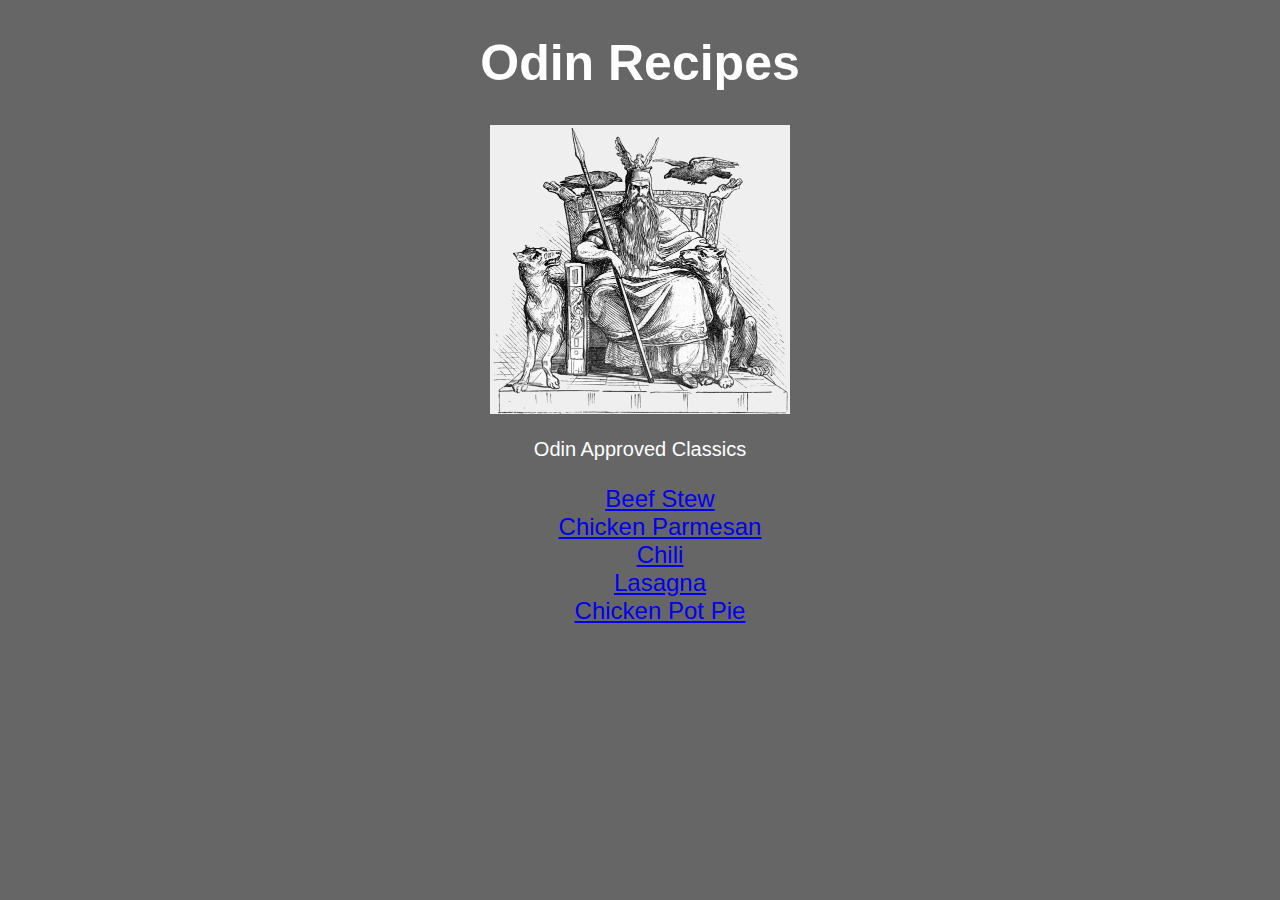
<file: index.html>
<!DOCTYPE html>
<html lang="en">
<head>
    <meta charset="UTF-8">
    <meta http-equiv="X-UA-Compatible" content="IE=edge">
    <meta name="viewport" content="width=device-width, initial-scale=1.0">
    <title>Odin Recipes</title>
    <link rel="stylesheet" href="./style.css">
</head>
<body>
    <h1 class="header">Odin Recipes</h1>
    <img class="images" src="./recipes/images/odin.jpg" alt="picture of odin">
    <p class="text">Odin Approved Classics</p>
    <ul class="list unordered">
        <li><a href="recipes/beef-stew.html">Beef Stew</a></li>
        <li><a href="recipes/chicken-parm.html">Chicken Parmesan</a></li>
        <li><a href="recipes/chili.html">Chili</a></li>
        <li><a href="recipes/lasagna.html">Lasagna</a></li>
        <li><a href="recipes/pot-pie.html">Chicken Pot Pie</a></li>
    </ul>
   
</body>
</html>
</file>
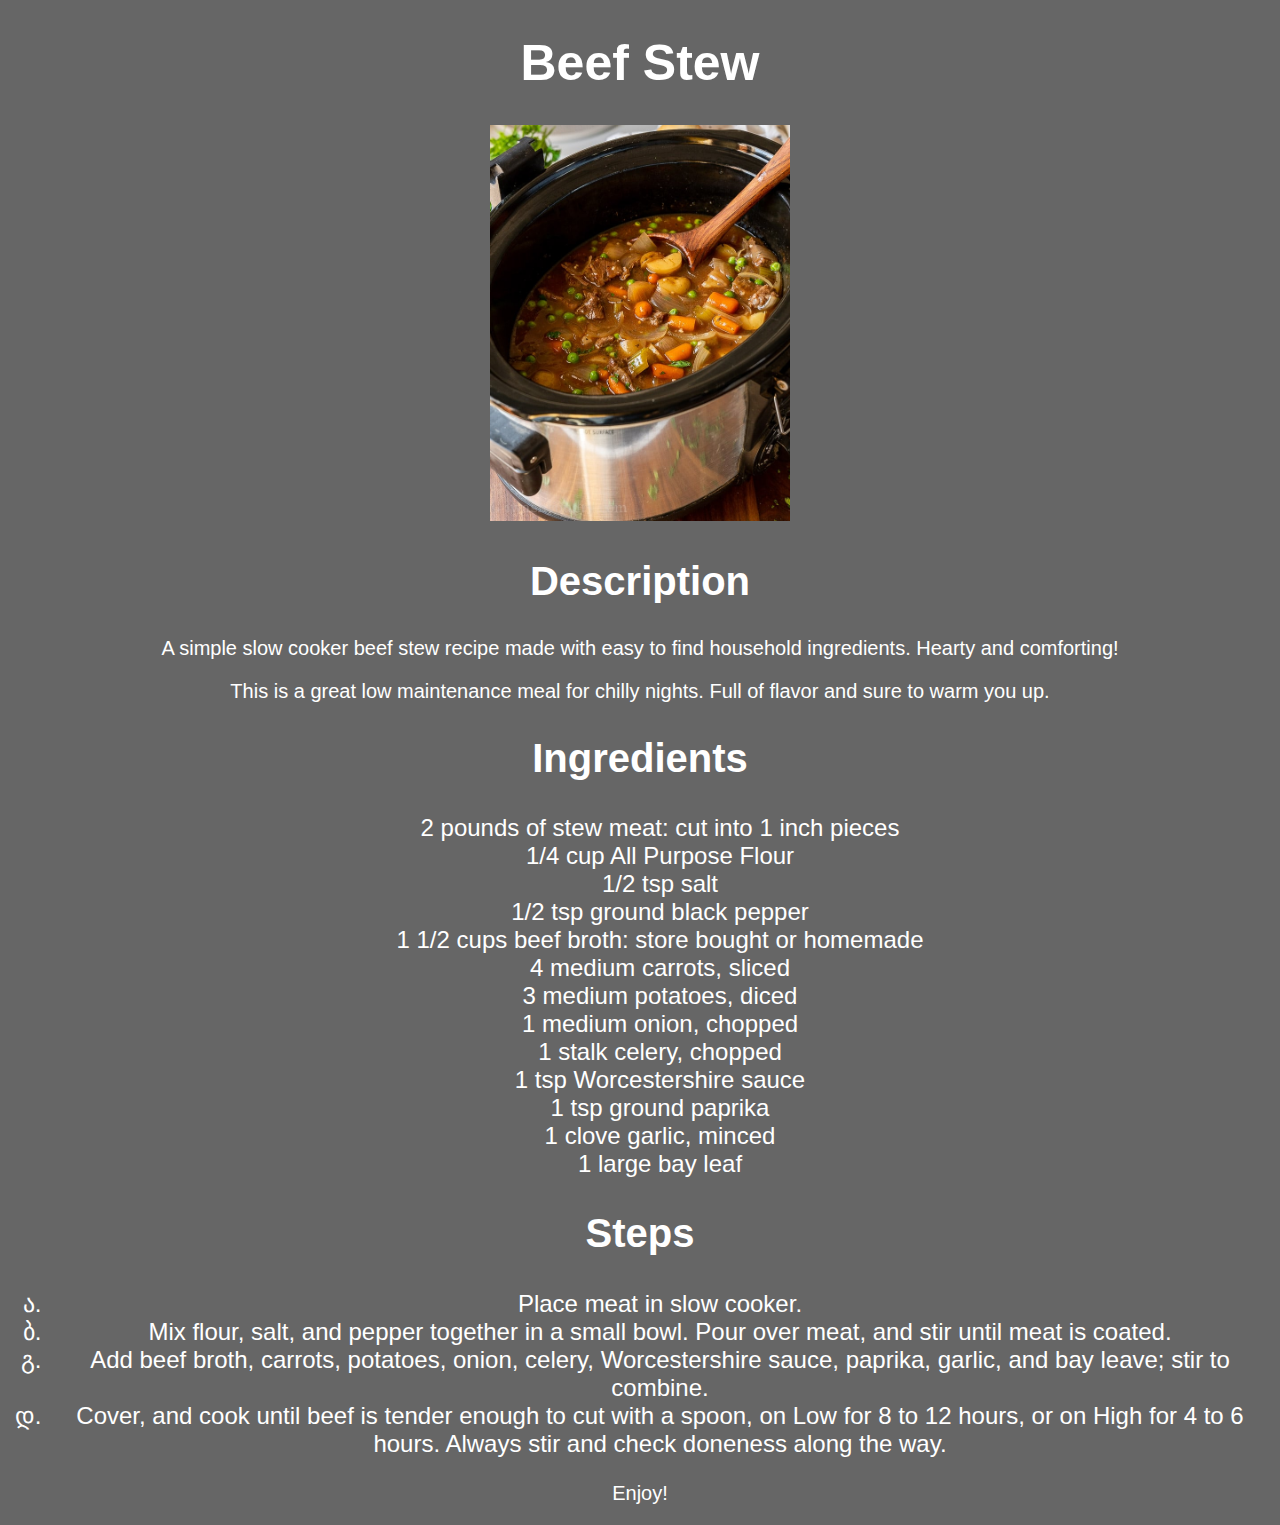
<file: recipes/beef-stew.html>
<!DOCTYPE html>
<html lang="en">
<head>
    <meta charset="UTF-8">
    <meta http-equiv="X-UA-Compatible" content="IE=edge">
    <meta name="viewport" content="width=device-width, initial-scale=1.0">
    <title>Beef Stew</title>
    <link rel="stylesheet" href="../style.css">
</head>
<body>
    <h1 class="header">Beef Stew</h1>
    <img class="images" src="./images/beef-stew.jpg" alt="Beef Stew">
    <h2 class="subheader">Description</h2>
    <p class="text">A simple slow cooker beef stew recipe made with easy to find household ingredients. Hearty and comforting!</p>
    <p class="text">This is a great low maintenance meal for chilly nights. Full of flavor and sure to warm you up.</p>
    <h2 class="subheader">Ingredients</h2>
    <ul class="list unordered">
        <li>2 pounds of stew meat: cut into 1 inch pieces</li>
        <li>1/4 cup All Purpose Flour</li>
        <li>1/2 tsp salt</li>
        <li>1/2 tsp ground black pepper</li>
        <li>1 1/2 cups beef broth: store bought or homemade</li>
        <li>4 medium carrots, sliced</li>
        <li>3 medium potatoes, diced</li>
        <li>1 medium onion, chopped</li>
        <li>1 stalk celery, chopped</li>
        <li>1 tsp Worcestershire sauce</li>
        <li>1 tsp ground paprika</li>
        <li>1 clove garlic, minced</li>
        <li>1 large bay leaf</li>
    </ul>
    <h2 class="subheader">Steps</h2>
    <ol class="list ordered">
        <li>Place meat in slow cooker.</li>
        <li>Mix flour, salt, and pepper together in a small bowl. Pour over meat, and stir until meat is coated.</li>
        <li>Add beef broth, carrots, potatoes, onion, celery, Worcestershire sauce, paprika, garlic, and bay leave; stir to combine.</li>
        <li>Cover, and cook until beef is tender enough to cut with a spoon, on Low for 8 to 12 hours, or on High for 4 to 6 hours. Always stir and check doneness along the way.</li>
    </ol>
    <p class="text">Enjoy!</p>
</body>
</html>
</file>
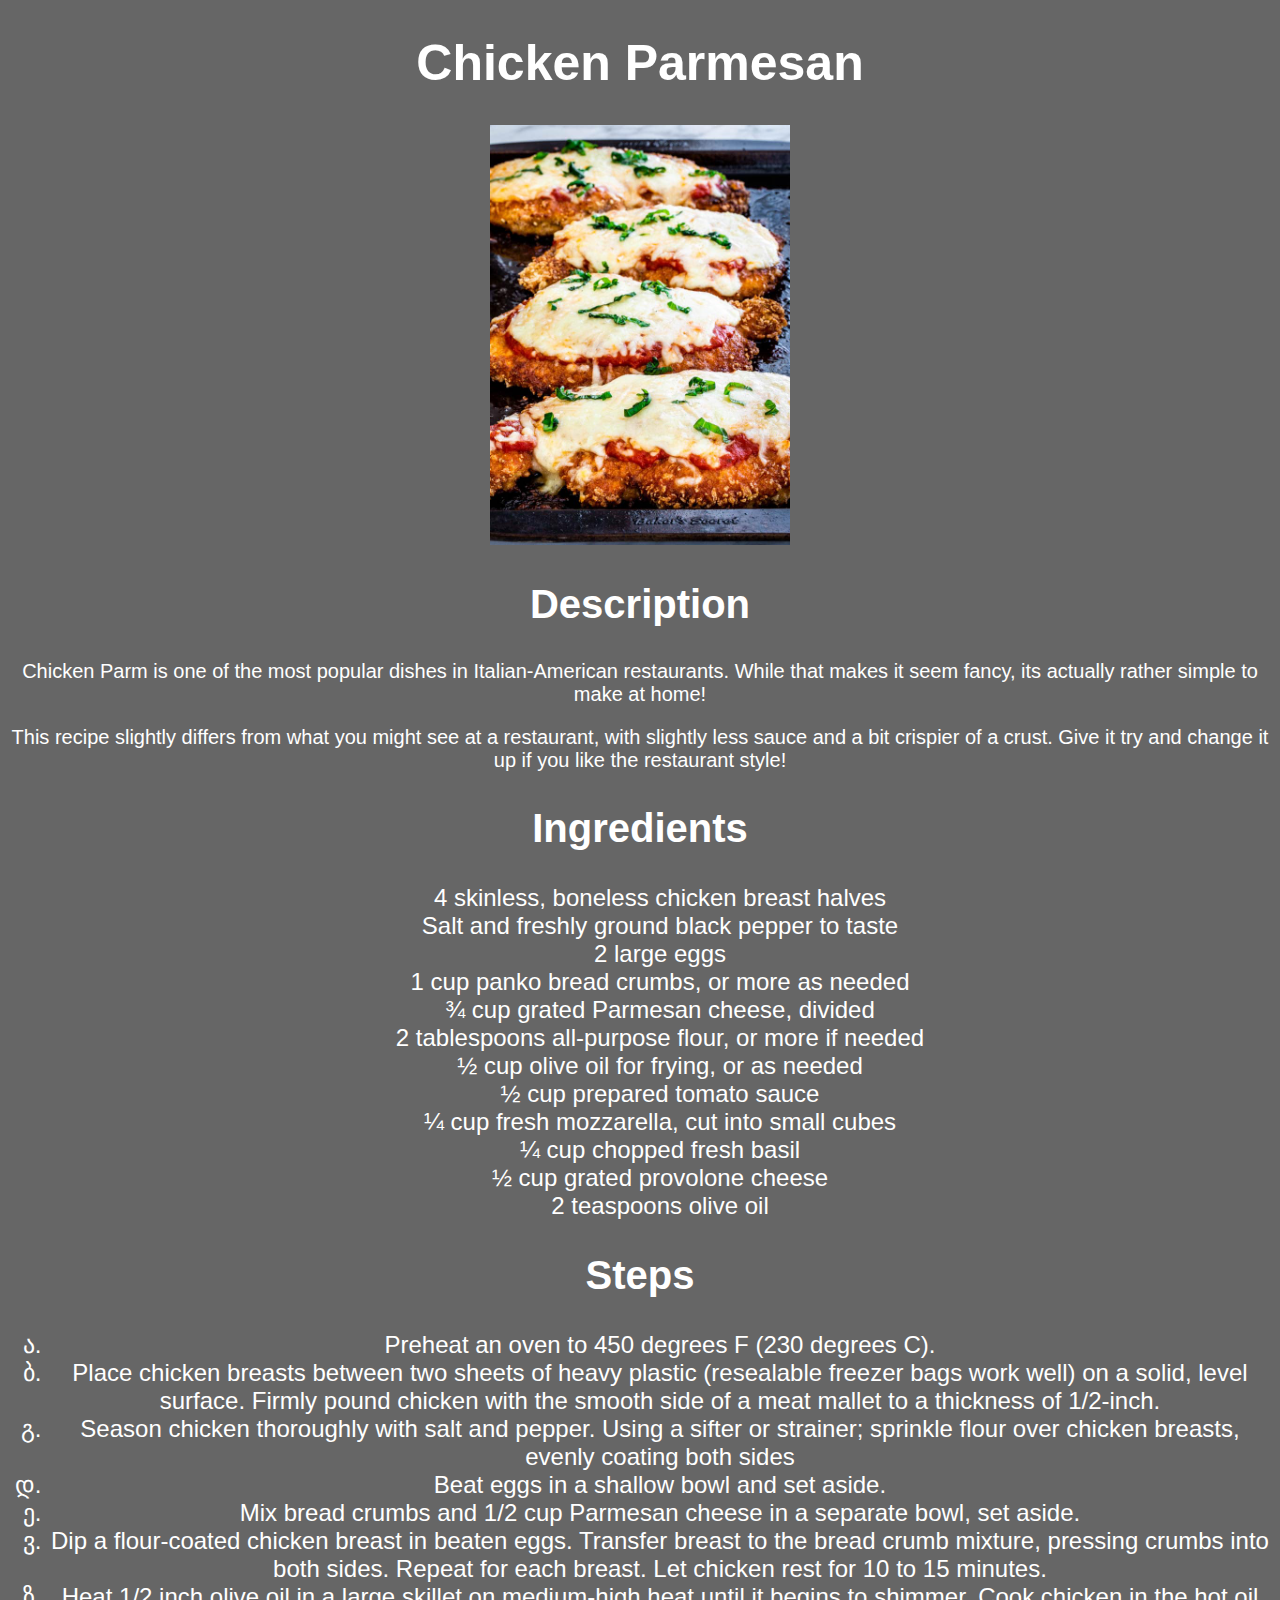
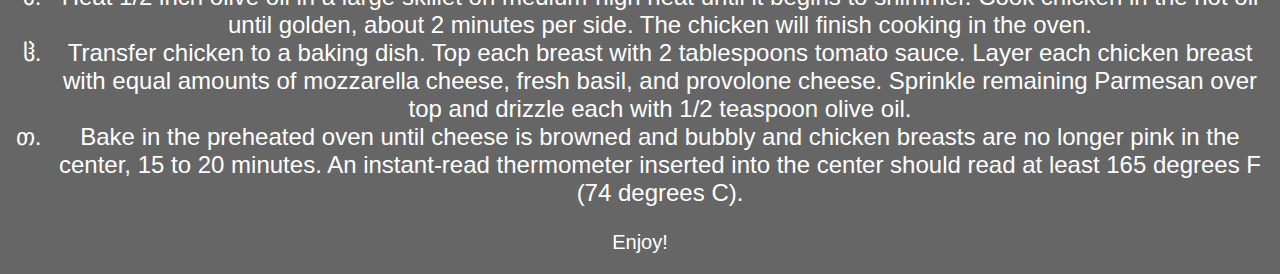
<file: recipes/chicken-parm.html>
<!DOCTYPE html>
<html lang="en">
<head>
    <meta charset="UTF-8">
    <meta http-equiv="X-UA-Compatible" content="IE=edge">
    <meta name="viewport" content="width=device-width, initial-scale=1.0">
    <title>Chicken Parm</title>
    <link rel="stylesheet" href="../style.css">
</head>
<body>
    <h1 class="header">Chicken Parmesan</h1>
    <img class="images" src="./images/chicken-parmesan.jpg" alt="Chicken Parmesan">
    <h2 class="subheader">Description</h2>
    <p class="text">Chicken Parm is one of the most popular dishes in Italian-American restaurants. While that makes it seem fancy, its actually rather simple to make at home!</p>
    <p class="text">This recipe slightly differs from what you might see at a restaurant, with slightly less sauce and a bit crispier of a crust. Give it try and change it up if you like the restaurant style!</p>
    <h2 class="subheader">Ingredients</h2>
    <ul class="list unordered">
        <li>4 skinless, boneless chicken breast halves</li>
        <li>Salt and freshly ground black pepper to taste</li>
        <li>2 large eggs</li>
        <li>1 cup panko bread crumbs, or more as needed</li>
        <li>¾ cup grated Parmesan cheese, divided</li>
        <li>2 tablespoons all-purpose flour, or more if needed</li>
        <li>½ cup olive oil for frying, or as needed</li>
        <li>½ cup prepared tomato sauce</li>
        <li>¼ cup fresh mozzarella, cut into small cubes</li>
        <li>¼ cup chopped fresh basil</li>
        <li>½ cup grated provolone cheese</li>
        <li>2 teaspoons olive oil</li>
    </ul>
    <h2 class="subheader">Steps</h2>
    <ol class="list ordered">
        <li>Preheat an oven to 450 degrees F (230 degrees C).</li>
        <li>Place chicken breasts between two sheets of heavy plastic (resealable freezer bags work well) on a solid, level surface. Firmly pound chicken with the smooth side of a meat mallet to a thickness of 1/2-inch.</li>
        <li>Season chicken thoroughly with salt and pepper. Using a sifter or strainer; sprinkle flour over chicken breasts, evenly coating both sides</li>
        <li>Beat eggs in a shallow bowl and set aside.</li>
        <li>Mix bread crumbs and 1/2 cup Parmesan cheese in a separate bowl, set aside.</li>
        <li>Dip a flour-coated chicken breast in beaten eggs. Transfer breast to the bread crumb mixture, pressing crumbs into both sides. Repeat for each breast. Let chicken rest for 10 to 15 minutes.</li>
        <li>Heat 1/2 inch olive oil in a large skillet on medium-high heat until it begins to shimmer. Cook chicken in the hot oil until golden, about 2 minutes per side. The chicken will finish cooking in the oven.</li>
        <li>Transfer chicken to a baking dish. Top each breast with 2 tablespoons tomato sauce. Layer each chicken breast with equal amounts of mozzarella cheese, fresh basil, and provolone cheese. Sprinkle remaining Parmesan over top and drizzle each with 1/2 teaspoon olive oil.</li>
        <li>Bake in the preheated oven until cheese is browned and bubbly and chicken breasts are no longer pink in the center, 15 to 20 minutes. An instant-read thermometer inserted into the center should read at least 165 degrees F (74 degrees C).</li>
    </ol>
    <p class="text">Enjoy!</p>
</body>
</html>
</file>
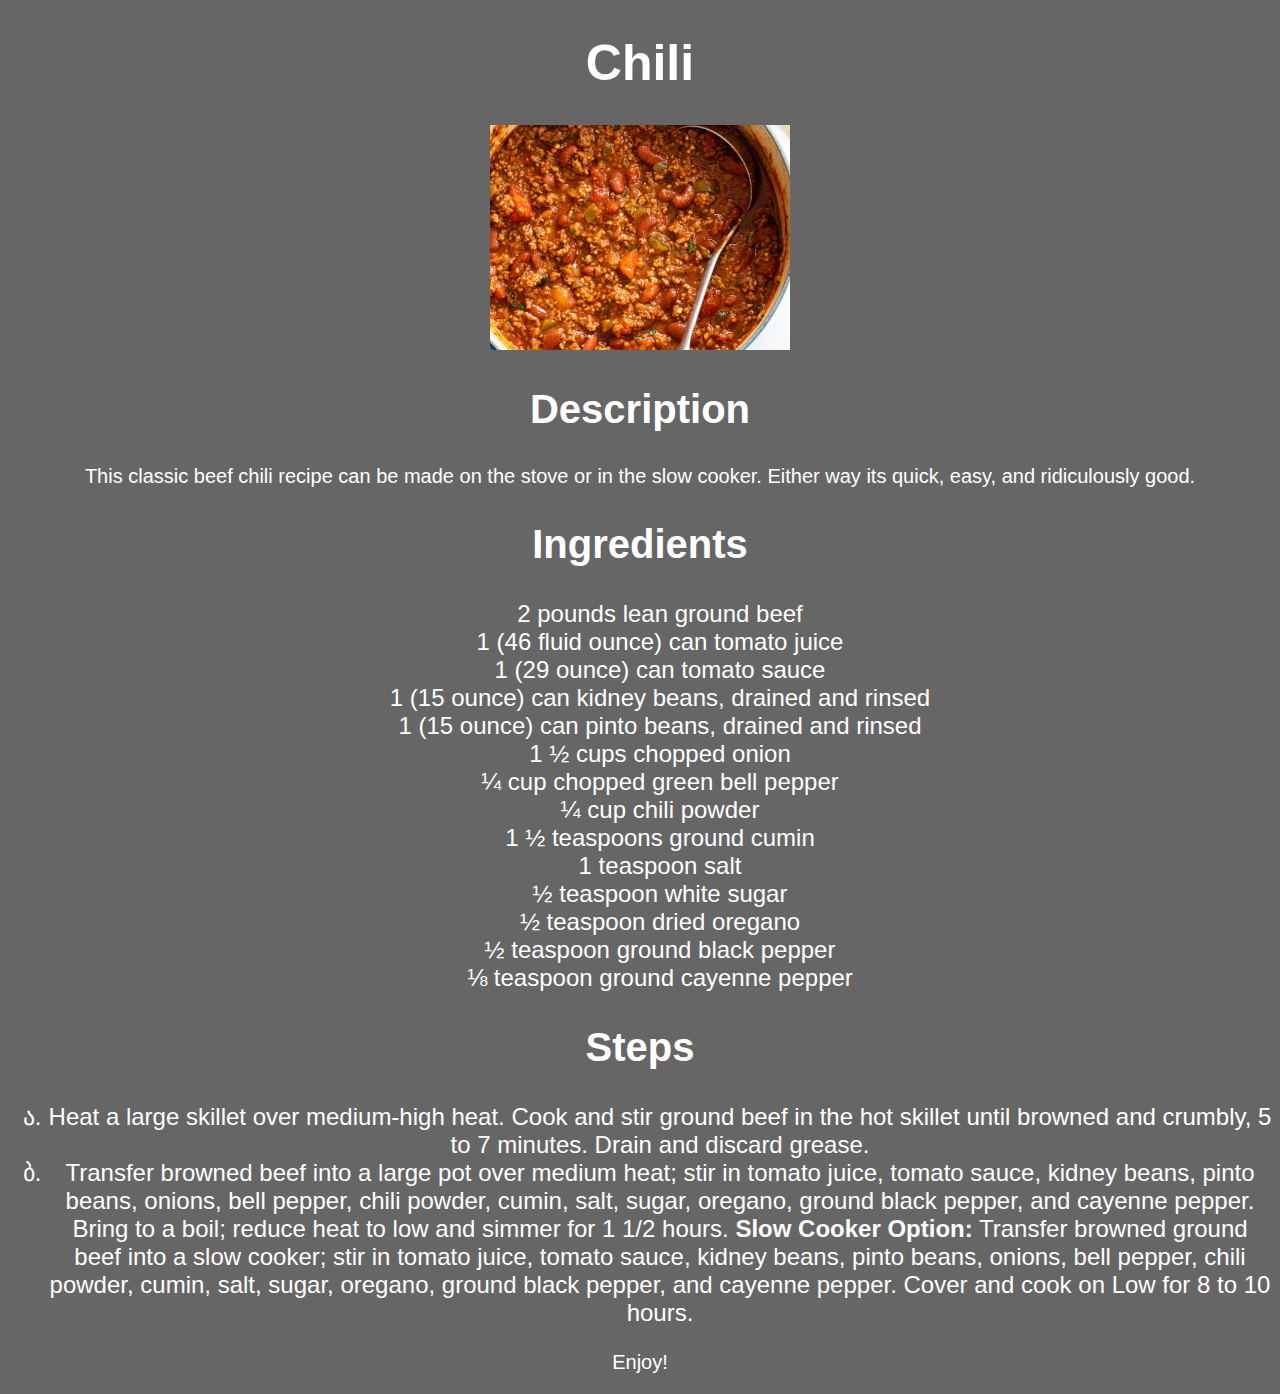
<file: recipes/chili.html>
<!DOCTYPE html>
<html lang="en">
<head>
    <meta charset="UTF-8">
    <meta http-equiv="X-UA-Compatible" content="IE=edge">
    <meta name="viewport" content="width=device-width, initial-scale=1.0">
    <title>Chili</title>
    <link rel="stylesheet" href="../style.css">
</head>
<body>
    <h1 class="header">Chili</h1>
    <img class="images" src="./images/chili.jpg" alt="Chili">
    <h2 class="subheader">Description</h2>
    <p class="text">This classic beef chili recipe can be made on the stove or in the slow cooker. Either way its quick, easy, and ridiculously good.</p>
    <h2 class="subheader">Ingredients</h2>
    <ul class="list unordered">
        <li>2 pounds lean ground beef</li>
        <li>1 (46 fluid ounce) can tomato juice</li>
        <li>1 (29 ounce) can tomato sauce</li>
        <li>1 (15 ounce) can kidney beans, drained and rinsed</li>
        <li>1 (15 ounce) can pinto beans, drained and rinsed</li>
        <li>1 ½ cups chopped onion</li>
        <li>¼ cup chopped green bell pepper</li>
        <li>¼ cup chili powder</li>
        <li>1 ½ teaspoons ground cumin</li>
        <li>1 teaspoon salt</li>
        <li>½ teaspoon white sugar</li>
        <li>½ teaspoon dried oregano</li>
        <li>½ teaspoon ground black pepper</li>
        <li>⅛ teaspoon ground cayenne pepper</li>
    </ul>
    <h2 class="subheader">Steps</h2>
    <ol class="list ordered">
        <li>Heat a large skillet over medium-high heat. Cook and stir ground beef in the hot skillet until browned and crumbly, 5 to 7 minutes. Drain and discard grease.</li>
        <li>Transfer browned beef into a large pot over medium heat; stir in tomato juice, tomato sauce, kidney beans, pinto beans, onions, bell pepper, chili powder, cumin, salt, sugar, oregano, ground black pepper, and cayenne pepper. Bring to a boil; reduce heat to low and simmer for 1 1/2 hours. <b>Slow Cooker Option:</b> Transfer browned ground beef into a slow cooker; stir in tomato juice, tomato sauce, kidney beans, pinto beans, onions, bell pepper, chili powder, cumin, salt, sugar, oregano, ground black pepper, and cayenne pepper. Cover and cook on Low for 8 to 10 hours.</li>
    </ol>
    <p class="text">Enjoy!</p>
</body>
</html>
</file>
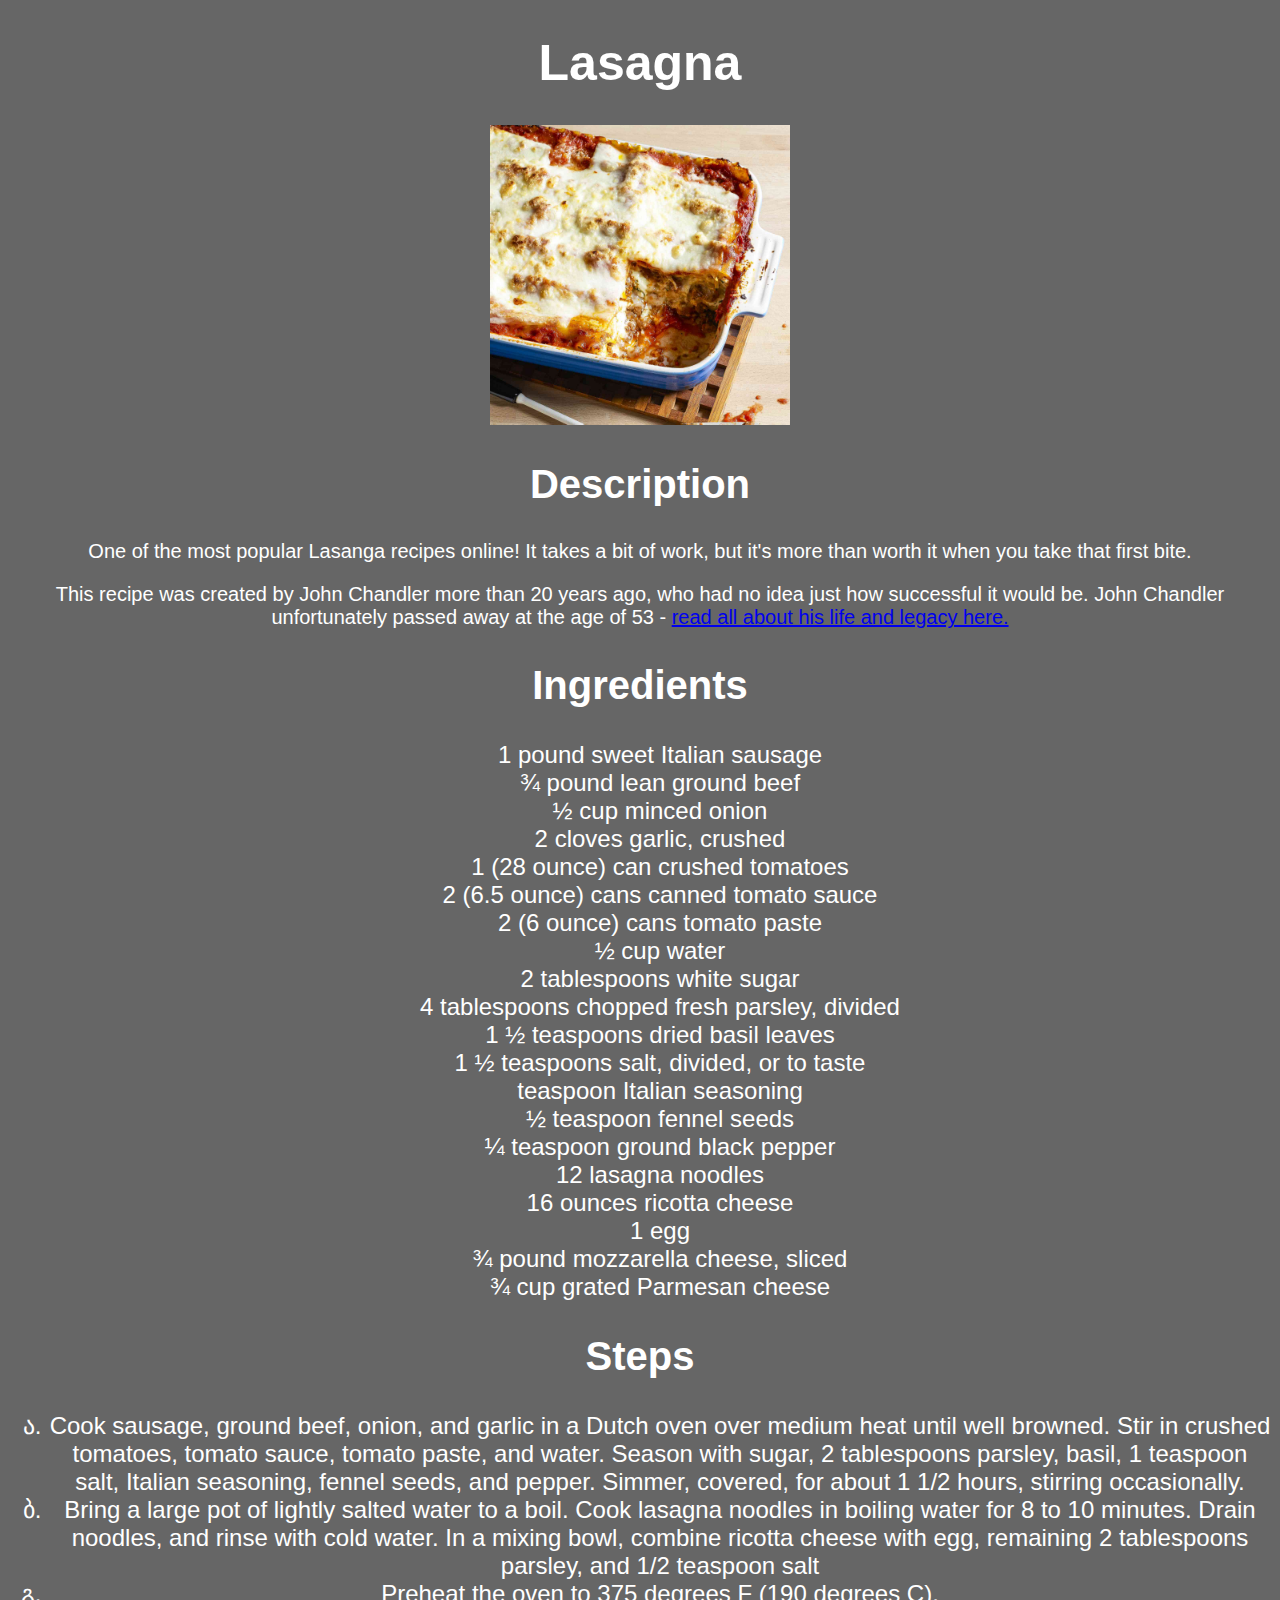
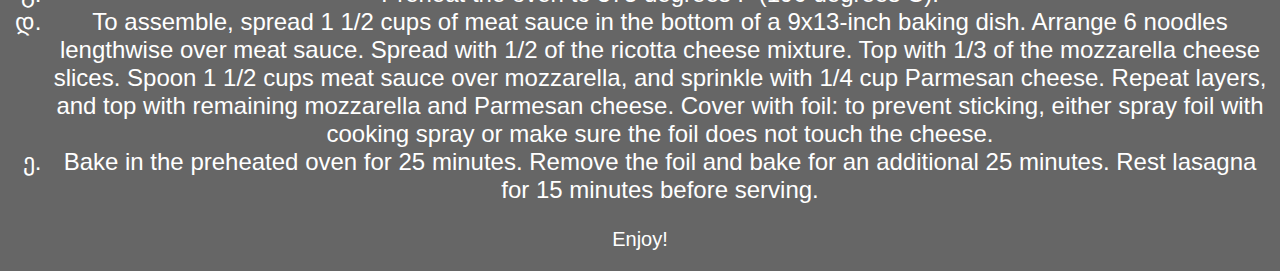
<file: recipes/lasagna.html>
<!DOCTYPE html>
<html lang="en">
<head>
    <meta charset="UTF-8">
    <meta http-equiv="X-UA-Compatible" content="IE=edge">
    <meta name="viewport" content="width=device-width, initial-scale=1.0">
    <title>Lasagna</title>
    <link rel="stylesheet" href="../style.css">
</head>
<body>
    <h1 class="header">Lasagna</h1>
    <img class="images" src="./images/lasagna.jpg" alt="Lasagna">
    <h2 class="subheader">Description</h2>
    <p class="text">One of the most popular Lasanga recipes online! It takes a bit of work, but it's more than worth it when you take that first bite.</p>
    <p class="text">This recipe was created by John Chandler more than 20 years ago, who had no idea just how successful it would be. John Chandler unfortunately passed away at the age of 53 - <a href="https://www.allrecipes.com/longform/john-chandler-worlds-best-lasagna/">read all about his life and legacy here.</a></p>
    <h2 class="subheader">Ingredients</h2>
    <ul class="list unordered">
        <li>1 pound sweet Italian sausage</li>
        <li>¾ pound lean ground beef</li>
        <li>½ cup minced onion</li>
        <li>2 cloves garlic, crushed</li>
        <li>1 (28 ounce) can crushed tomatoes</li>
        <li>2 (6.5 ounce) cans canned tomato sauce</li>
        <li>2 (6 ounce) cans tomato paste</li>
        <li>½ cup water</li>
        <li>2 tablespoons white sugar</li>
        <li>4 tablespoons chopped fresh parsley, divided</li>
        <li>1 ½ teaspoons dried basil leaves</li>
        <li>1 ½ teaspoons salt, divided, or to taste</li>
        <li>teaspoon Italian seasoning</li>
        <li>½ teaspoon fennel seeds</li>
        <li>¼ teaspoon ground black pepper</li>
        <li>12 lasagna noodles</li>
        <li>16 ounces ricotta cheese</li>
        <li>1 egg</li>
        <li>¾ pound mozzarella cheese, sliced</li>
        <li>¾ cup grated Parmesan cheese</li>
    </ul>
    <h2 class="subheader">Steps</h2>
    <ol class="list ordered">
        <li>Cook sausage, ground beef, onion, and garlic in a Dutch oven over medium heat until well browned. Stir in crushed tomatoes, tomato sauce, tomato paste, and water. Season with sugar, 2 tablespoons parsley, basil, 1 teaspoon salt, Italian seasoning, fennel seeds, and pepper. Simmer, covered, for about 1 1/2 hours, stirring occasionally.</li>
        <li>Bring a large pot of lightly salted water to a boil. Cook lasagna noodles in boiling water for 8 to 10 minutes. Drain noodles, and rinse with cold water. In a mixing bowl, combine ricotta cheese with egg, remaining 2 tablespoons parsley, and 1/2 teaspoon salt</li>
        <li>Preheat the oven to 375 degrees F (190 degrees C).</li>
        <li>To assemble, spread 1 1/2 cups of meat sauce in the bottom of a 9x13-inch baking dish. Arrange 6 noodles lengthwise over meat sauce. Spread with 1/2 of the ricotta cheese mixture. Top with 1/3 of the mozzarella cheese slices. Spoon 1 1/2 cups meat sauce over mozzarella, and sprinkle with 1/4 cup Parmesan cheese. Repeat layers, and top with remaining mozzarella and Parmesan cheese. Cover with foil: to prevent sticking, either spray foil with cooking spray or make sure the foil does not touch the cheese.</li>
        <li>Bake in the preheated oven for 25 minutes. Remove the foil and bake for an additional 25 minutes. Rest lasagna for 15 minutes before serving.</li>
    </ol>
    <p class="text">Enjoy!</p>
</body>
</html>
</file>
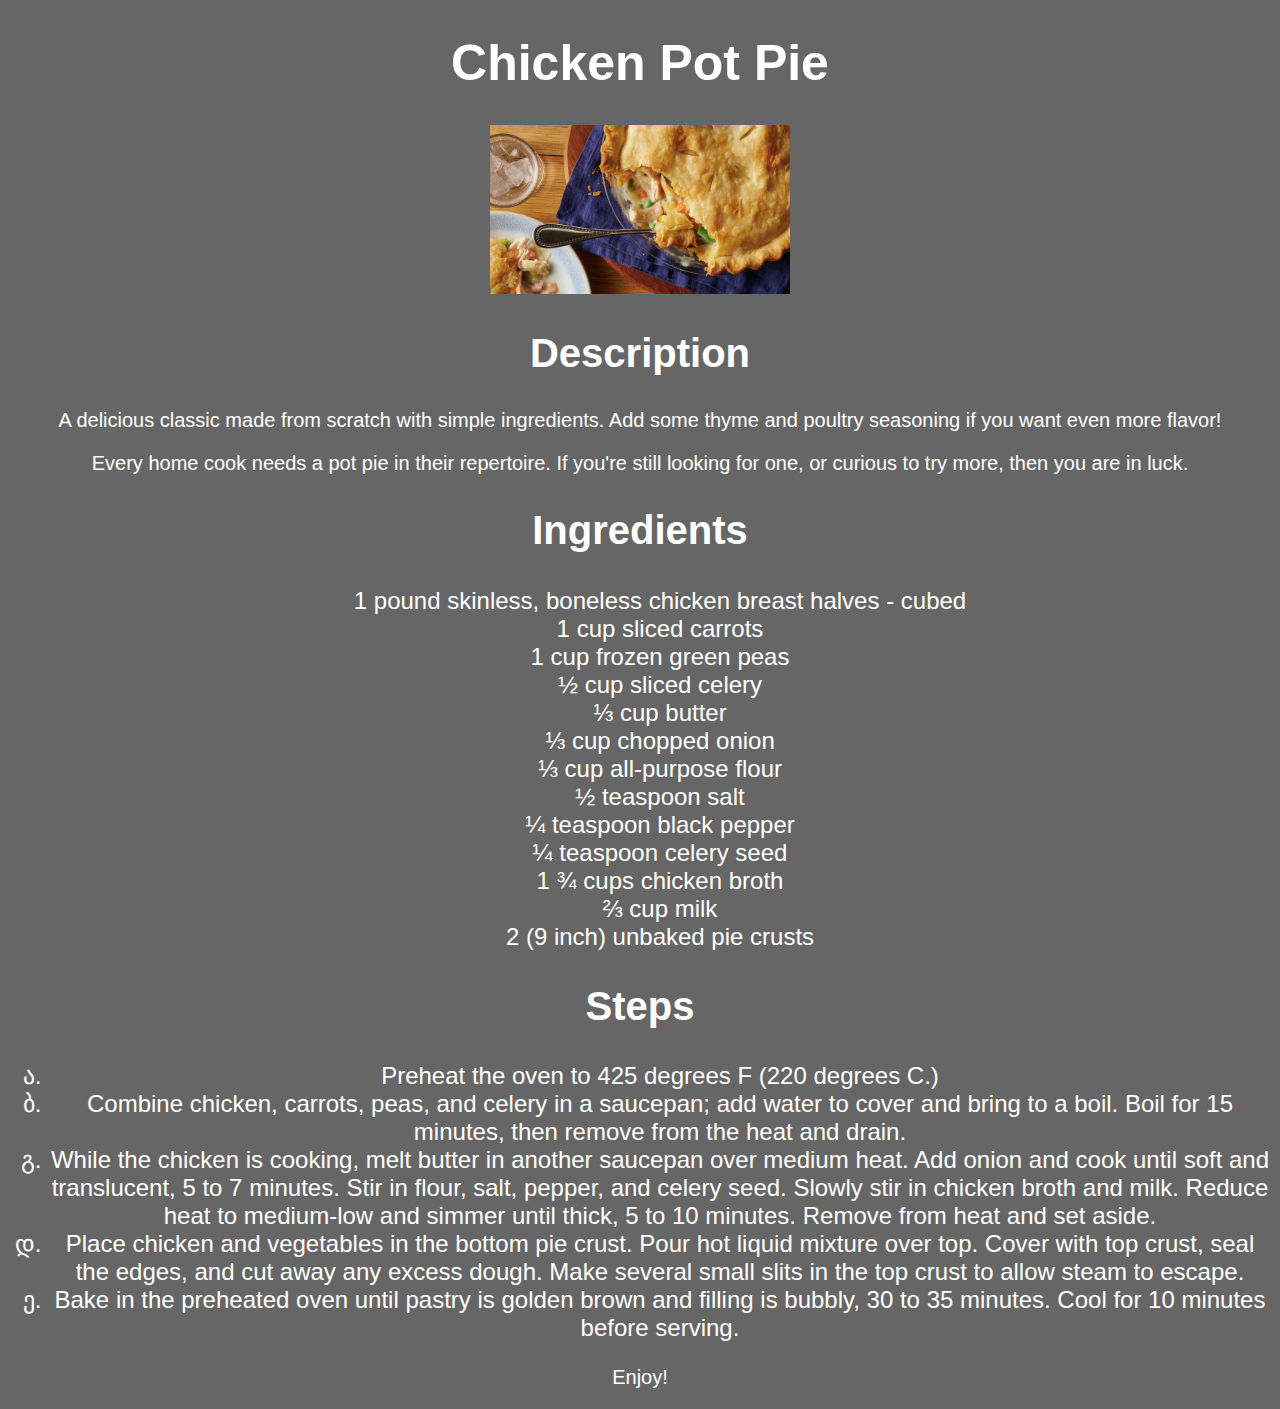
<file: recipes/pot-pie.html>
<!DOCTYPE html>
<html lang="en">
<head>
    <meta charset="UTF-8">
    <meta http-equiv="X-UA-Compatible" content="IE=edge">
    <meta name="viewport" content="width=device-width, initial-scale=1.0">
    <title>Chicken Pot Pie</title>
    <link rel="stylesheet" href="../style.css">
</head>
<body>
    <h1 class="header">Chicken Pot Pie</h1>
    <img class="images" src="./images/pot-pie.jpg" alt="Chicken Pot Pie">
    <h2 class="subheader">Description</h2> 
    <p class="text">A delicious classic made from scratch with simple ingredients. Add some thyme and poultry seasoning if you want even more flavor!</p>
    <p class="text">Every home cook needs a pot pie in their repertoire. If you're still looking for one, or curious to try more, then you are in luck. </p>
    <h2 class="subheader">Ingredients</h2>
    <ul class="list unordered">
        <li>1 pound skinless, boneless chicken breast halves - cubed</li>
        <li>1 cup sliced carrots</li>
        <li>1 cup frozen green peas</li>
        <li>½ cup sliced celery</li>
        <li>⅓ cup butter</li>
        <li>⅓ cup chopped onion</li>
        <li>⅓ cup all-purpose flour</li>
        <li>½ teaspoon salt</li>
        <li>¼ teaspoon black pepper</li>
        <li>¼ teaspoon celery seed</li>
        <li>1 ¾ cups chicken broth</li>
        <li>⅔ cup milk</li>
        <li>2 (9 inch) unbaked pie crusts</li>
    </ul>
    <h2 class="subheader">Steps</h2>
    <ol class="list ordered">
        <li>Preheat the oven to 425 degrees F (220 degrees C.)</li>
        <li>Combine chicken, carrots, peas, and celery in a saucepan; add water to cover and bring to a boil. Boil for 15 minutes, then remove from the heat and drain.</li>
        <li>While the chicken is cooking, melt butter in another saucepan over medium heat. Add onion and cook until soft and translucent, 5 to 7 minutes. Stir in flour, salt, pepper, and celery seed. Slowly stir in chicken broth and milk. Reduce heat to medium-low and simmer until thick, 5 to 10 minutes. Remove from heat and set aside.</li>
        <li>Place chicken and vegetables in the bottom pie crust. Pour hot liquid mixture over top. Cover with top crust, seal the edges, and cut away any excess dough. Make several small slits in the top crust to allow steam to escape.</li>
        <li>Bake in the preheated oven until pastry is golden brown and filling is bubbly, 30 to 35 minutes. Cool for 10 minutes before serving.</li>
    </ol>
    <p class="text">Enjoy!</p>
</body>
</html>
</file>
<file: style.css>
*{
    text-align: center;
    background-color:rgb(102, 102, 102);
}
.header,
.list,
.text,
.subheader{
    color:white
}
.header,
.subheader{
    font-family:'Trebuchet MS', 'Lucida Sans Unicode', 'Lucida Grande', 'Lucida Sans', Arial, sans-serif;
}
.header{
    font-size:50px ;
    font-weight:bolder;
}
.subheader{
    font-size: 40px;
}
.images{
    height: auto;
    width: 300px;  
}
.text,
.list{
    font-family: Impact, Haettenschweiler, 'Arial Narrow Bold', sans-serif;
}
.text{
    font-size: 20px;
    font-weight: 400;
}
.list{
font-size: 24px;
}
.list.unordered{
list-style: none;
}
.list.ordered{
    list-style:georgian ;
}
</file>
